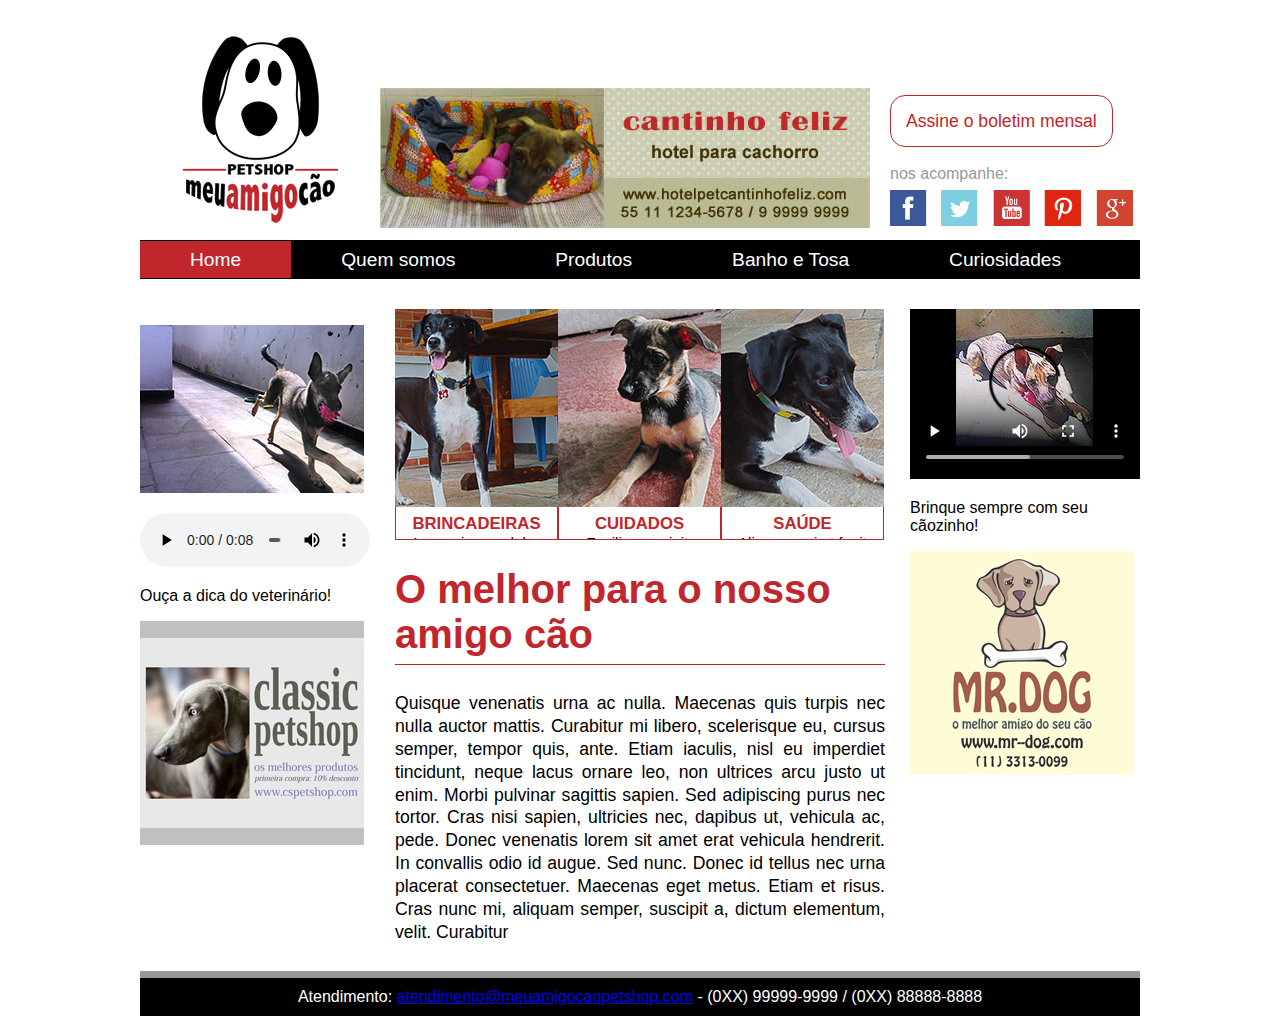
<file: index.html>
﻿<!doctype html>
<html lang="pt-br">
<head>
<meta charset="utf-8">
<title>Meu amigo cão - Petshop</title>
<link href="estilos/principal.css" rel="stylesheet" type="text/css">
</head>
<body id="inicial">
    <header>
        <h1>Meu amigo cão - Petshop</h1>
        <div id="anuncio">
            <img src="multimidia/anuncio-cantinho-feliz-h.jpg" alt="anúncio - cantinho feliz, hotel para cachorro">
        </div>
        <section>
            <p><a href="boletim.html">Assine o boletim mensal</a></p>
            <p>nos acompanhe: </p>
            <figure>
            <a href="#"><img src="multimidia/ms-facebook.gif" alt="facebook"></a> 
            <a href="#"><img src="multimidia/ms-twitter.gif" alt="twitter"></a> 
            <a href="#"><img src="multimidia/ms-youtube.gif" alt="youtube"></a> 
            <a href="#"><img src="multimidia/ms-pinterest.gif" alt="pinterest"></a> 
            <a href="#"><img src="multimidia/ms-gmais.gif" alt="google mais"></a>
            </figure>
        </section>
    </header>
    <nav>
        <ul>
            <li><a href="index.html">Home</a></li>
            <li><a href="quem-somos.html">Quem somos</a></li>
            <li><a href="produtos.html">Produtos</a></li>
            <li><a href="banho-e-tosa.html">Banho e Tosa</a></li>
            <li><a href="curiosidades.html">Curiosidades</a></li>
        </ul>
    </nav>
    <aside>
        <p><img src="multimidia/brincando.jpg" alt="anúncio"></p>
        <audio controls>
            <source src="multimidia/brincar_com_cuidado.ogg" type='audio/ogg; codecs="vorbis"'>
            <source src="multimidia/brincar_com_cuidado.mp3" type='audio/mpeg; codecs="mp3"'>
        </audio>
        <p>Ouça a dica do veterinário!</p>
        <p><img src="multimidia/anuncio_pet1.jpg" alt="anúncio"></p>
    </aside>
    <main>
        <figure class="anuncioAnime">
            <div class="boxAnuncio">
                <img src="multimidia/anuncio1.jpg" alt="">  
                <p>BRINCADEIRAS<br>Lorem ipsum dolor sit amet, consectetur adipisicing elit.</p>
            </div>
            <div class="boxAnuncio">
                <img src="multimidia/anuncio2.jpg" alt="">  
                <p>CUIDADOS<br>Facilis, suscipit, expedita, sed, architecto ex illo excepturi blanditiis.</p>
            </div>
            <div class="boxAnuncio">
                <img src="multimidia/anuncio3.jpg" alt="">  
                <p>SAÚDE<br>Aliquam qui at fugit magnam possimus praesentium repudiandae sint.</p>
            </div>
        </figure>
        <h1>O melhor para o nosso amigo cão</h1>
        <p>Quisque venenatis urna ac nulla. Maecenas quis turpis nec nulla auctor mattis. Curabitur mi libero, scelerisque eu, cursus semper, tempor quis, ante. Etiam iaculis, nisl eu imperdiet tincidunt, neque lacus ornare leo, non ultrices arcu justo ut enim. Morbi pulvinar sagittis sapien. Sed adipiscing purus nec tortor. Cras nisi sapien, ultricies nec, dapibus ut, vehicula ac, pede. Donec venenatis lorem sit amet erat vehicula hendrerit. In convallis odio id augue. Sed nunc. Donec id tellus nec urna placerat consectetuer. Maecenas eget metus. Etiam et risus. Cras nunc mi, aliquam semper, suscipit a, dictum elementum, velit. Curabitur</p>    
    </main>
    <aside>
        <video controls poster="multimidia/brincando2.jpg">
            <source src="multimidia/cao_brincando.mp4" type='video/mp4; codecs="avc1.42E01E, mp4a.40.2"'>
            <source src="multimidia/cao_brincando.ogv" type='video/ogg; codecs="theora, vorbis"'>
        </video>
        <p>Brinque sempre com seu cãozinho!</p>
        <img src="multimidia/anuncio_pet2.jpg" alt="anúncio">
    </aside>
    <footer>
        <p>Atendimento: 
        <a href="mailto:atendimento@meuamigocaopetshop.com">
        atendimento@meuamigocaopetshop.com</a>  
         - (0XX) 99999-9999 / (0XX) 88888-8888</p>
    </footer>
</body>
</html>
</file>
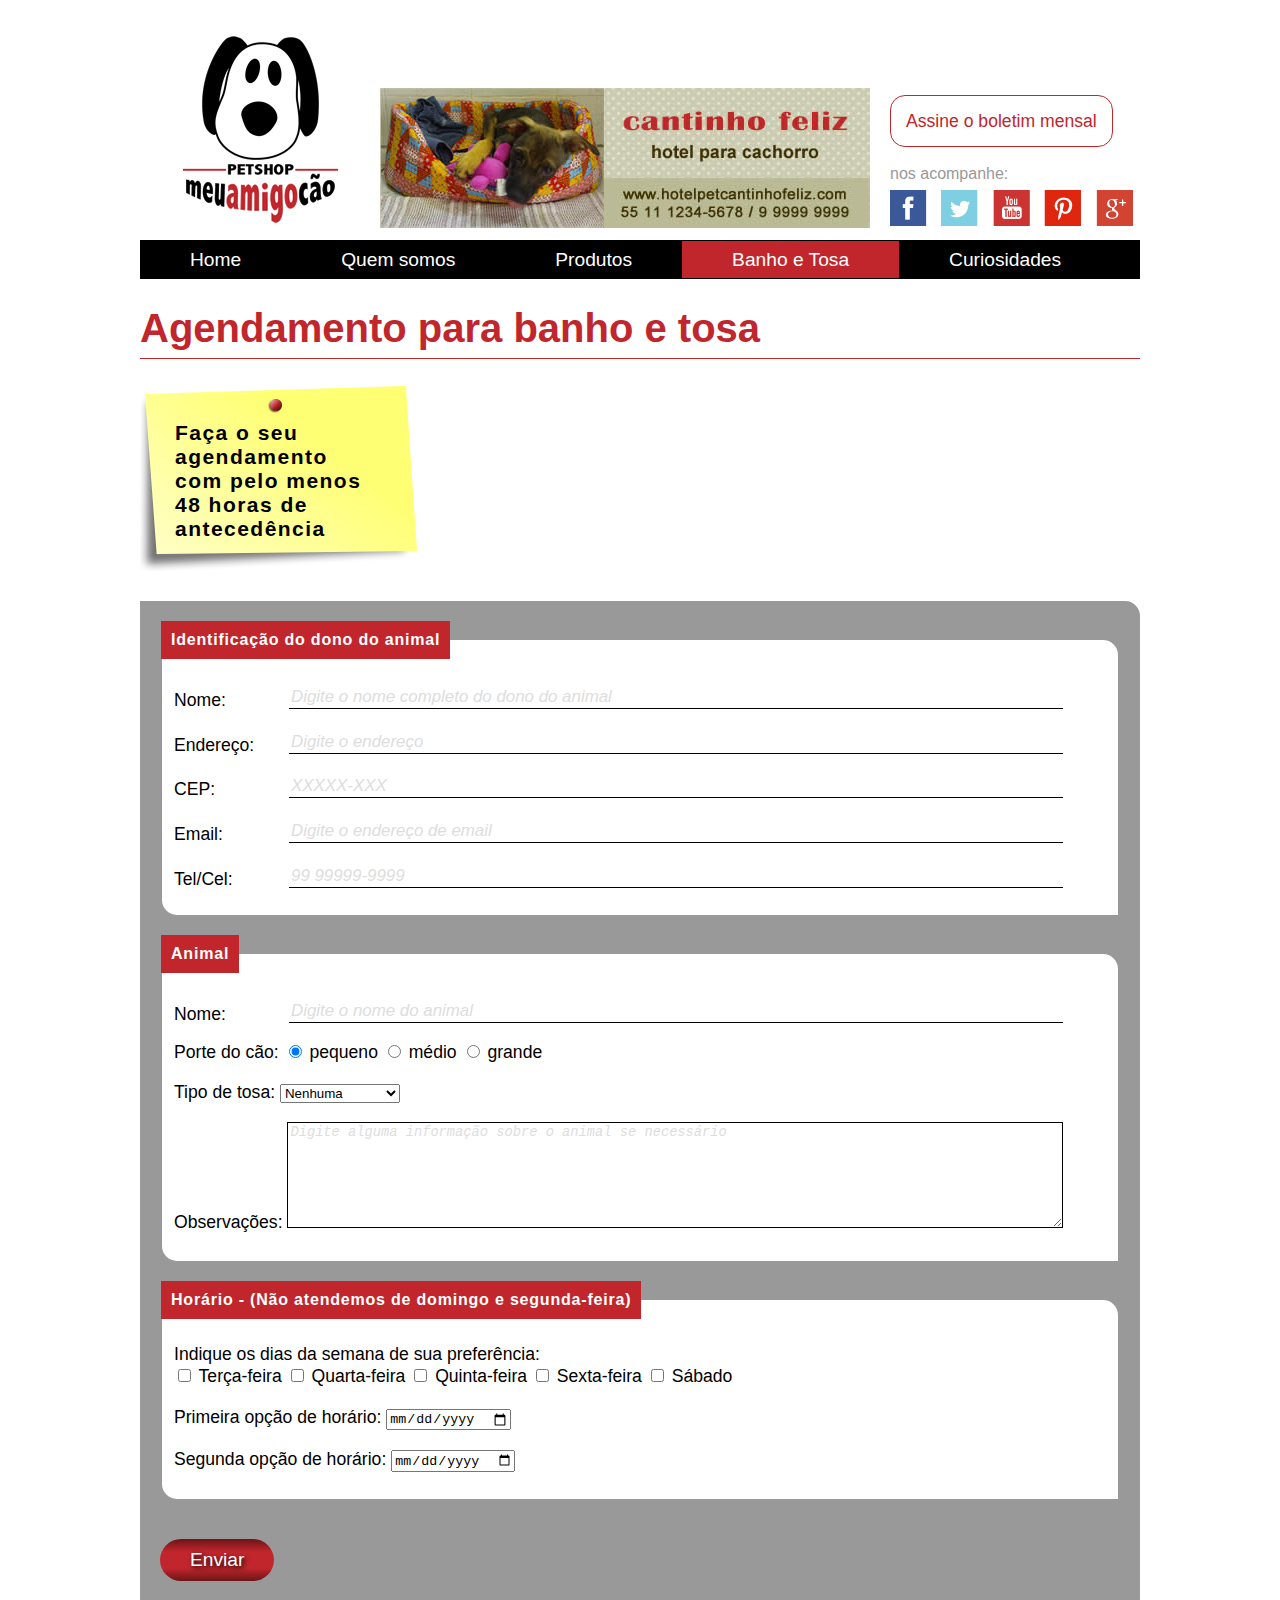
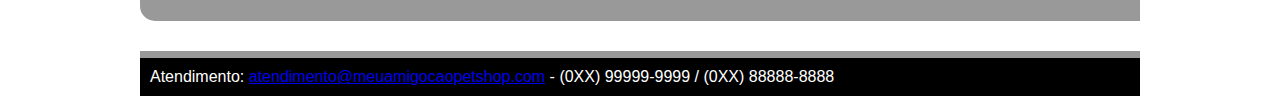
<file: banho-e-tosa.html>
﻿<!doctype html>
<html lang="pt-br">
<head>
    <meta charset="utf-8">
    <title>Meu amigo cão</title>
    <link href="estilos/principal.css" rel="stylesheet" type="text/css">
</head>
<body id="banhoEtosa">
    <header>
        <h1>Meu amigo cão - Petshop</h1>
        <div id="anuncio">
            <img src="multimidia/anuncio-cantinho-feliz-h.jpg" alt="anúncio - cantinho feliz, hotel para cachorro">
        </div>
        <section>
            <p><a href="boletim.html">Assine o boletim mensal</a></p>
            <p>nos acompanhe: </p>
            <figure>
            <a href="#"><img src="multimidia/ms-facebook.gif" alt="facebook"></a> 
            <a href="#"><img src="multimidia/ms-twitter.gif" alt="twitter"></a> 
            <a href="#"><img src="multimidia/ms-youtube.gif" alt="youtube"></a> 
            <a href="#"><img src="multimidia/ms-pinterest.gif" alt="pinterest"></a> 
            <a href="#"><img src="multimidia/ms-gmais.gif" alt="google mais"></a>
            </figure>
        </section>
    </header>
    <nav>
        <ul>
            <li><a href="index.html">Home</a></li>
            <li><a href="quem-somos.html">Quem somos</a></li>
            <li><a href="produtos.html">Produtos</a></li>
            <li><a href="banho-e-tosa.html">Banho e Tosa</a></li>
            <li><a href="curiosidades.html">Curiosidades</a></li>
        </ul>
    </nav>
    <main>
        <h1> Agendamento para banho e tosa </h1>
        <h2> Faça o seu agendamento com pelo menos 48 horas de antecedência</h2>
        <form method="post" id="contato" action="obrigado.html">
        <fieldset id="ident_dono"> 
        <legend> Identificação do dono do animal </legend>
        <p><label for="nome_dono">Nome:</label> <input type="text" name="nome_dono" id="nome_dono" size = "50" maxlength="100" placeholder="Digite o nome completo do dono do animal"/></p>
        <p><label for="endereco">Endereço:</label> <input type="text" name="endereco" id="endereco" size = "80" maxlength="60" placeholder="Digite o endereço"/></p>
        <p><label for="cep">CEP:</label> <input type="text" name="cep" id="cep"  size = "10" maxlength="9" placeholder="XXXXX-XXX"/></p>
        <p><label for="email_dono">Email:</label> <input type="email" name="email_dono" id="email_dono" size = "80" maxlength="60" placeholder="Digite o endereço de email"> </p> 
        <p><label for="tel_dono">Tel/Cel:</label> <input type="text" name="tel_dono" id="tel_dono" size = "12" maxlength="13" placeholder="99 99999-9999"/></p>
        </fieldset> 
        <fieldset id="ident_animal"> <legend> Animal </legend>
        <p><label for="nome_animal">Nome:</label> <input type="text" name="nome_animal" id="nome_animal"  size = "25" maxlength="40" placeholder="Digite o nome do animal"/></p>
        <p> Porte do cão:
        <input type="radio" name="porte_animal" id="animal_pequeno" value="animal_pequeno" checked> <label for="animal_pequeno" class="labelSimples">pequeno</label>
        <input type="radio" name="porte_animal" id="animal_medio" value="animal_medio" > <label for="animal_medio" class="labelSimples">médio</label>
        <input type="radio" name="porte_animal" id="animal_grande" value="animal_grande"> <label for="animal_grande" class="labelSimples">grande</label>
        </p>
        <p>
        Tipo de tosa:
        <select name="tipo_tosa" id="tipo_tosa">
        <option value="">Nenhuma</option>
        <option value="padrao">Tosa Padrão </option>
        <option value="higienica">Tosa Higiênica </option>
        <option value="tesoura">Tosa na Tesoura </option>
        <option value="raca">Tosa da Raça </option>
        <option value="bebe">Tosa Bebê </option>
        </select>
        </p>
        <p>Observações:
        <textarea name="q_obs" id="q_obs" placeholder="Digite alguma informação sobre o animal se necessário"></textarea> 
        </p>
        </fieldset>
        <fieldset id="ident_marcacao"> 
        <legend> Horário - (Não atendemos de domingo e segunda-feira) </legend>
        <p>Indique os dias da semana de sua preferência:<br>
        <input type="checkbox" name="semana" value="idterca" id="idterca"/> <label for="idterca" class="labelSimples">Terça-feira</label>
        <input type="checkbox" name="semana" value="idquarta" id="idquarta"/> <label for="idquarta" class="labelSimples">Quarta-feira</label>
        <input type="checkbox" name="semana" value="idquinta" id="idquinta"/> <label for="idquinta" class="labelSimples">Quinta-feira</label>
        <input type="checkbox" name="semana" value="idsexta" id="idsexta"/> <label for="idsexta" class="labelSimples">Sexta-feira</label>
        <input type="checkbox" name="semana" value="idsabado" id="idsabado"/> <label for="idsabado" class="labelSimples">Sábado</label>
        </p>
        <p>Primeira opção de horário:
        <input type="date" name="Pdata" id="Pdata"></p>
        <p>Segunda opção de horário:
        <input type="date" name="Sdata" id="Sdata"></p>
        </fieldset>
        <input type="submit" value="Enviar">
        </form>
    </main>
    <footer>
        <p>Atendimento: 
        <a href="mailto:atendimento@meuamigocaopetshop.com">
        atendimento@meuamigocaopetshop.com</a>  
         - (0XX) 99999-9999 / (0XX) 88888-8888</p>
    </footer>
</body>
</html>
</file>
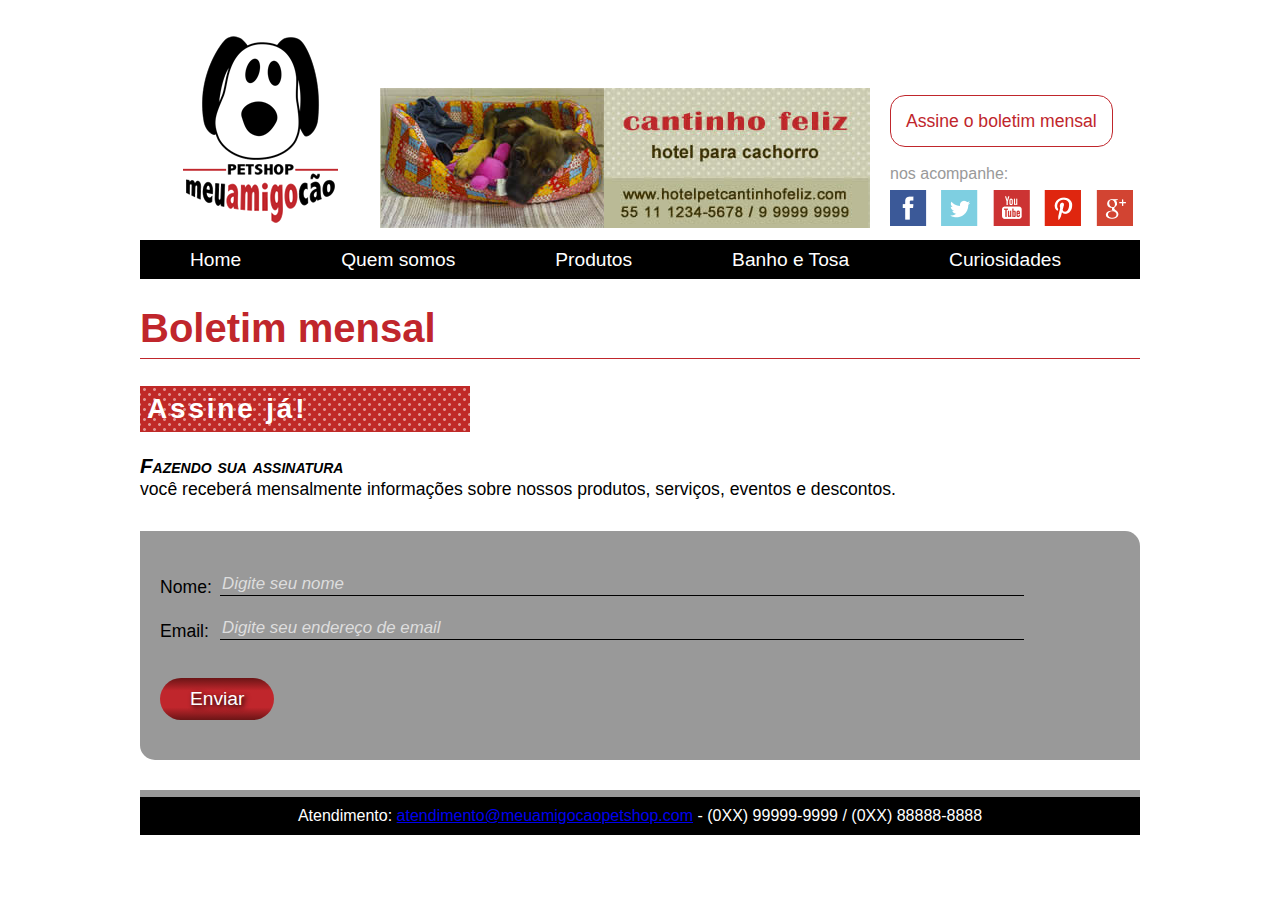
<file: boletim.html>
﻿<!doctype html>
<html lang="pt-br">
<head>
    <meta charset="utf-8">
    <title>Boletim Mensal - Meu amigo cão</title>
    <link href="estilos/principal.css" rel="stylesheet" type="text/css">
</head>
<body id="boletim">
    <header>
        <h1>Meu amigo cão - Petshop</h1>
        <div id="anuncio">
            <img src="multimidia/anuncio-cantinho-feliz-h.jpg" alt="anúncio - cantinho feliz, hotel para cachorro">
        </div>
        <section>
            <p><a href="boletim.html">Assine o boletim mensal</a></p>
            <p>nos acompanhe: </p>
            <figure>
            <a href="#"><img src="multimidia/ms-facebook.gif" alt="facebook"></a> 
            <a href="#"><img src="multimidia/ms-twitter.gif" alt="twitter"></a> 
            <a href="#"><img src="multimidia/ms-youtube.gif" alt="youtube"></a> 
            <a href="#"><img src="multimidia/ms-pinterest.gif" alt="pinterest"></a> 
            <a href="#"><img src="multimidia/ms-gmais.gif" alt="google mais"></a>
            </figure>
        </section>
    </header>
    <nav>
        <ul>
            <li><a href="index.html">Home</a></li>
            <li><a href="quem-somos.html">Quem somos</a></li>
            <li><a href="produtos.html">Produtos</a></li>
            <li><a href="banho-e-tosa.html">Banho e Tosa</a></li>
            <li><a href="curiosidades.html">Curiosidades</a></li>
        </ul>
    </nav>
    <main>
        <h1>Boletim mensal</h1>
        <h2>Assine já!</h2>
        <p>Fazendo sua assinatura<br> 
        você receberá mensalmente informações sobre nossos produtos, serviços, eventos e descontos.</p>
        <form method="post" id="boletim" action="obrigado.html">
        <p><label for="nome">Nome:</label> <input type="text" name="nome" id="nome" placeholder="Digite seu nome"> </p>
        <p><label for="email">Email:</label> <input type="email" name="email" id="email" placeholder="Digite seu endereço de email" size="30"></p>
        <input type="submit" value="Enviar">
        </form>
    </main>
    <footer>
        <p>Atendimento: 
        <a href="mailto:atendimento@meuamigocaopetshop.com">
        atendimento@meuamigocaopetshop.com</a>  
         - (0XX) 99999-9999 / (0XX) 88888-8888</p>
    </footer>
</body>
</html>
</file>
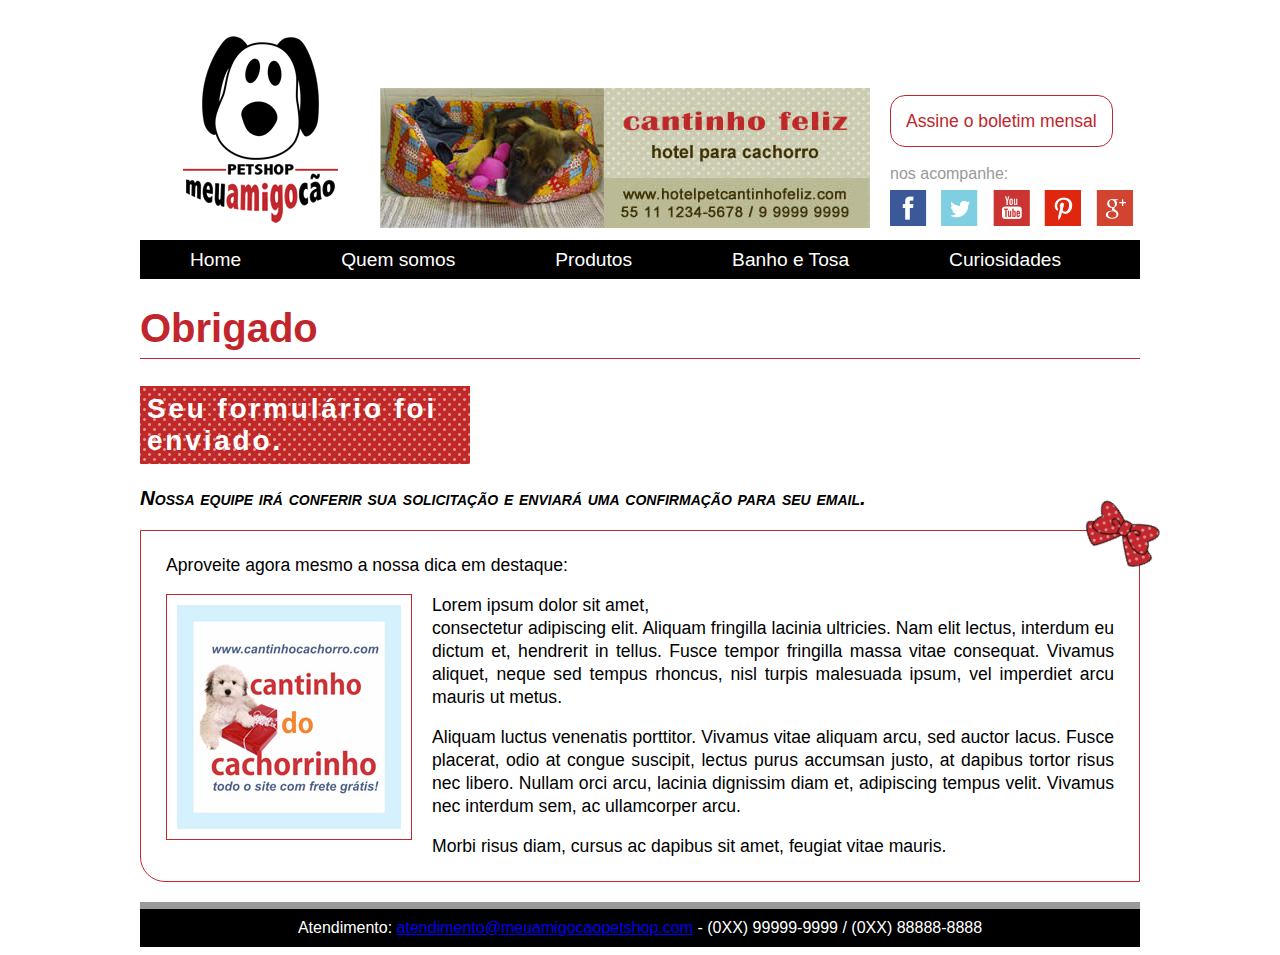
<file: obrigado.html>
<!doctype html>
<html lang="pt-br">
<head>
    <meta charset="utf-8">
    <title>Obrigado - Meu amigo cão</title>
    <link rel="stylesheet" href="estilos/principal.css" type="text/css">
</head>
<body id="obrigado">
    <header>
        <h1>Meu amigo cão - Petshop</h1>
        <div id="anuncio">
            <img src="multimidia/anuncio-cantinho-feliz-h.jpg" alt="anúncio - cantinho feliz, hotel para cachorro">
        </div>
        <section>
            <p><a href="boletim.html">Assine o boletim mensal</a></p>
            <p>nos acompanhe: </p>
            <figure>
            <a href="#"><img src="multimidia/ms-facebook.gif" alt="facebook"></a> 
            <a href="#"><img src="multimidia/ms-twitter.gif" alt="twitter"></a> 
            <a href="#"><img src="multimidia/ms-youtube.gif" alt="youtube"></a> 
            <a href="#"><img src="multimidia/ms-pinterest.gif" alt="pinterest"></a> 
            <a href="#"><img src="multimidia/ms-gmais.gif" alt="google mais"></a>
            </figure>
        </section>
    </header>
    <nav>
        <ul>
            <li><a href="index.html">Home</a></li>
            <li><a href="quem-somos.html">Quem somos</a></li>
            <li><a href="produtos.html">Produtos</a></li>
            <li><a href="banho-e-tosa.html">Banho e Tosa</a></li>
            <li><a href="curiosidades.html">Curiosidades</a></li>
        </ul>
    </nav>
    <main>
        <h1>Obrigado</h1>
        <h2>Seu formulário foi enviado.</h2>
        <p>Nossa equipe irá conferir sua solicitação e enviará uma confirmação para seu email.</p>
        <div id="destaqueObrigado">
            <div id="lacinho">
                <img src="multimidia/lacinho.png" alt="lacinho"/>
            </div>
            <p>Aproveite agora mesmo a nossa dica em destaque:</p>
            <p><img src="multimidia/anuncio_pet3.jpg" alt="anúncio pet"/>
            Lorem ipsum dolor sit amet, <br>
            consectetur adipiscing elit. Aliquam fringilla lacinia ultricies. Nam elit lectus, interdum eu dictum et, hendrerit in tellus. Fusce tempor fringilla massa vitae consequat. Vivamus aliquet, neque sed tempus rhoncus, nisl turpis malesuada ipsum, vel imperdiet arcu mauris ut metus. </p>
            <p>Aliquam luctus venenatis porttitor. Vivamus vitae aliquam arcu, sed auctor lacus. Fusce placerat, odio at congue suscipit, lectus purus accumsan justo, at dapibus tortor risus nec libero. Nullam orci arcu, lacinia dignissim diam et, adipiscing tempus velit. Vivamus nec interdum sem, ac ullamcorper arcu. </p>
            <p>Morbi risus diam, cursus ac dapibus sit amet, feugiat vitae mauris.</p>
        </div>
    </main>
    <footer>
        <p>Atendimento: 
        <a href="mailto:atendimento@meuamigocaopetshop.com">
        atendimento@meuamigocaopetshop.com</a>  
         - (0XX) 99999-9999 / (0XX) 88888-8888</p>
    </footer>
</body>
</html>
</file>
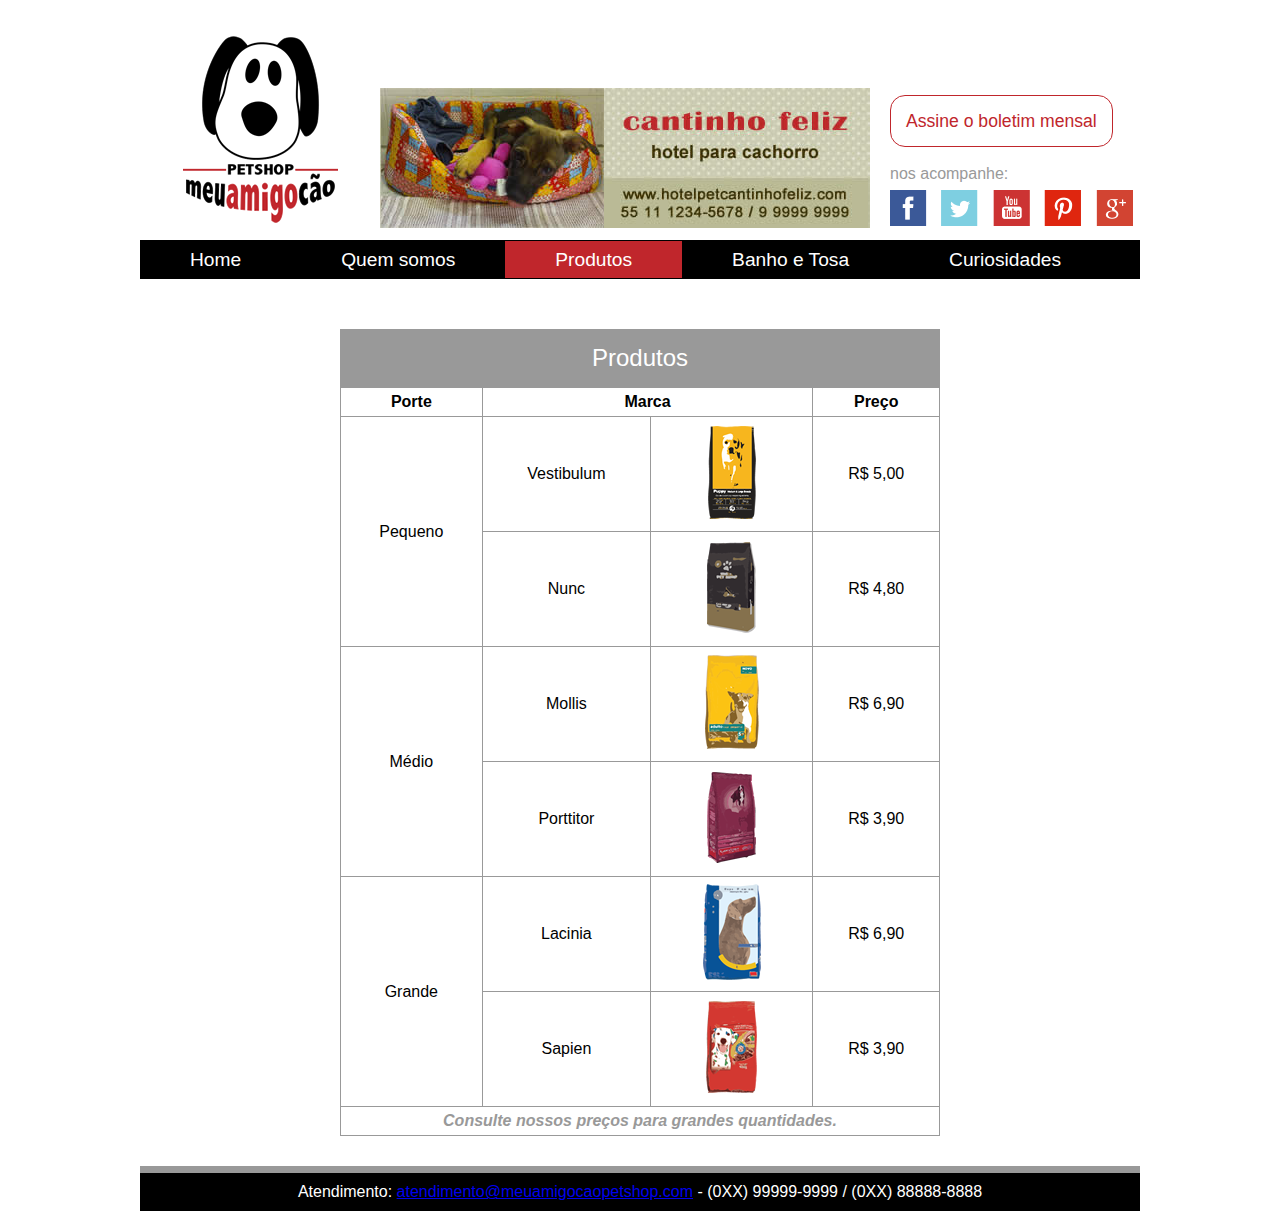
<file: produtos.html>
﻿<!doctype html>
<html lang="pt-br">
<head>
    <meta charset="utf-8">
    <title>Produtos - Meu amigo cão</title>
    <link rel="stylesheet" href="estilos/principal.css">
</head>
<body id="produtos">
    <header>
        <h1>Meu amigo cão - Petshop</h1>
        <div id="anuncio">
            <img src="multimidia/anuncio-cantinho-feliz-h.jpg" alt="anúncio - cantinho feliz, hotel para cachorro">
        </div>
        <section>
            <p><a href="boletim.html">Assine o boletim mensal</a></p>
            <p>nos acompanhe: </p>
            <figure>
            <a href="#"><img src="multimidia/ms-facebook.gif" alt="facebook"></a> 
            <a href="#"><img src="multimidia/ms-twitter.gif" alt="twitter"></a> 
            <a href="#"><img src="multimidia/ms-youtube.gif" alt="youtube"></a> 
            <a href="#"><img src="multimidia/ms-pinterest.gif" alt="pinterest"></a> 
            <a href="#"><img src="multimidia/ms-gmais.gif" alt="google mais"></a>
            </figure>
        </section>
    </header>
    <nav>
        <ul>
            <li><a href="index.html">Home</a></li>
            <li><a href="quem-somos.html">Quem somos</a></li>
            <li><a href="produtos.html">Produtos</a></li>
            <li><a href="banho-e-tosa.html">Banho e Tosa</a></li>
            <li><a href="curiosidades.html">Curiosidades</a></li>
        </ul>
    </nav>
    <main>
        <table border="1">
            <caption>Produtos</caption>
            <tr>
                <th>Porte</th>
                <th colspan="2">Marca</th>
                <th>Preço</th>
            </tr>
            <tr> 
                <td rowspan="2">Pequeno</td>
                <td>Vestibulum</td>
                <td><img src="multimidia/pq_emb_pequeno1.png" alt="ração cão pequeno"></td>
                <td>R$ 5,00</td>
            </tr>
            <tr>
                <td>Nunc</td> 
                <td><img src="multimidia/pq_emb_pequeno2.png" alt="ração cão pequeno"></td>
                <td>R$ 4,80</td>
            </tr>
            <tr> 
                <td rowspan="2">Médio</td> 
                <td>Mollis</td> 
                <td><img src="multimidia/pq_emb_medio1.png" alt="ração cão médio"></td>
                <td>R$ 6,90</td>
            </tr>
            <tr>
                <td>Porttitor</td>
                <td> <img src="multimidia/pq_emb_medio2.png" alt="ração cão médio"> </td>
                <td> R$ 3,90</td>
            </tr>
            <tr> 
                <td rowspan="2">Grande</td> 
                <td>Lacinia</td> 
                <td><img src="multimidia/pq_emb_grande1.png" alt="ração cão grande"></td>
                <td>R$ 6,90</td>
            </tr>
            <tr>
                <td>Sapien</td>
                <td><img src="multimidia/pq_emb_grande2.png" alt="ração cão grande"></td>
                <td>R$ 3,90</td>
            </tr>
            <tr>
                <td colspan="4">Consulte nossos preços para grandes quantidades.</td>
            </tr>
        </table>
    </main>
    <footer>
        <p>Atendimento: 
        <a href="mailto:atendimento@meuamigocaopetshop.com">
        atendimento@meuamigocaopetshop.com</a>  
         - (0XX) 99999-9999 / (0XX) 88888-8888</p>
    </footer>
</body>
</html>
</file>
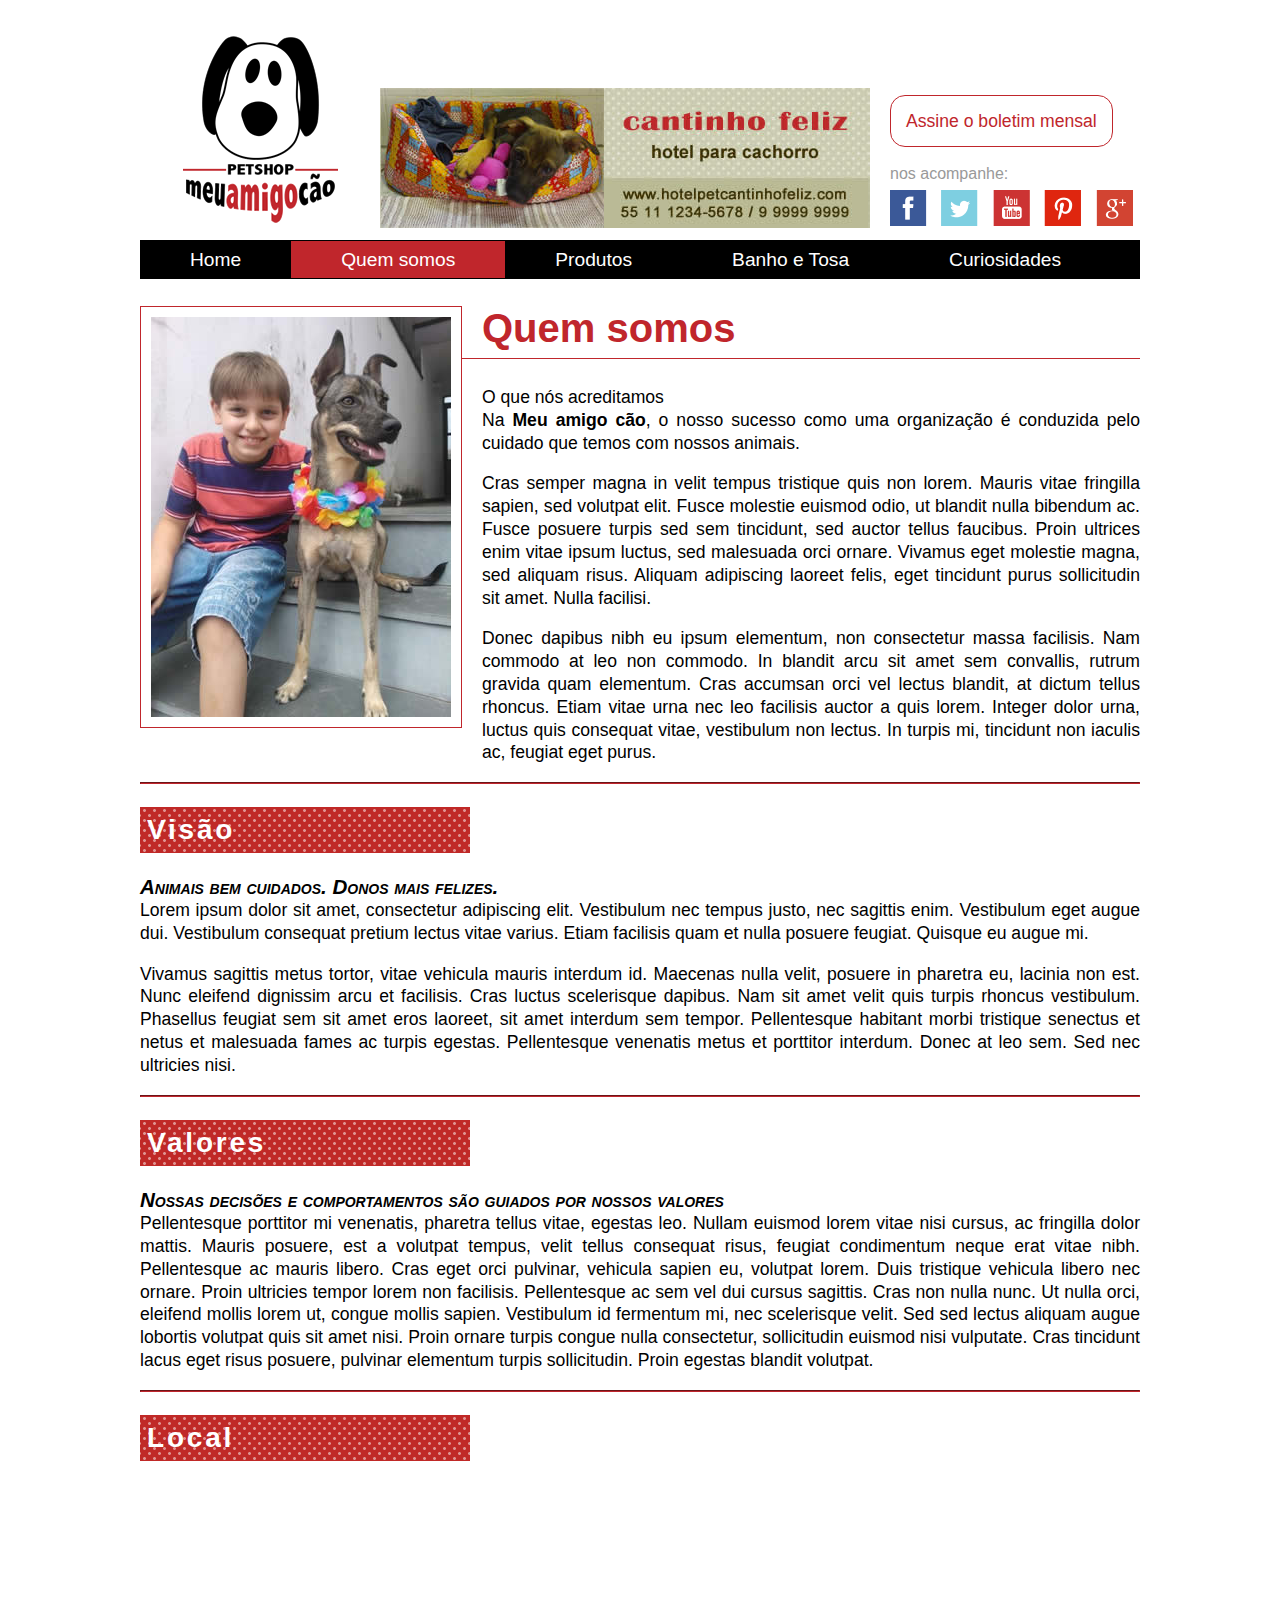
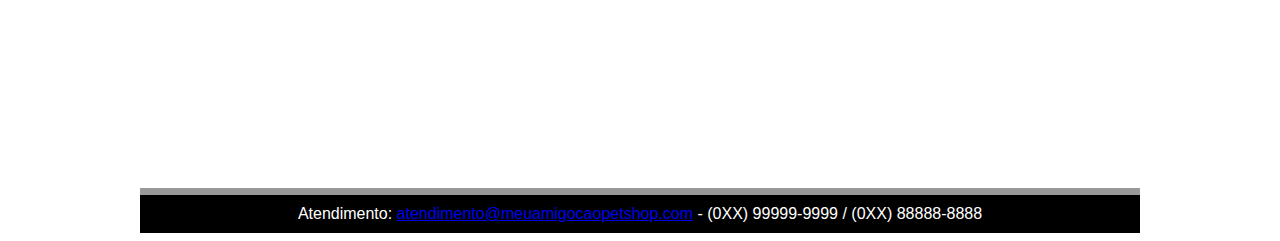
<file: quem-somos.html>
﻿<!doctype html>
<html lang="pt-br">
<head>
	<meta charset="utf-8">
	<title>Quem somos - Meu amigo cão</title>
	<link href="estilos/principal.css" rel="stylesheet" type="text/css">
</head>
<body id="quemSomos"> 
	<header>
        <h1>Meu amigo cão - Petshop</h1>
        <div id="anuncio">
            <img src="multimidia/anuncio-cantinho-feliz-h.jpg" alt="anúncio - cantinho feliz, hotel para cachorro">
        </div>
        <section>
            <p><a href="boletim.html">Assine o boletim mensal</a></p>
            <p>nos acompanhe: </p>
            <figure>
            <a href="#"><img src="multimidia/ms-facebook.gif" alt="facebook"></a> 
            <a href="#"><img src="multimidia/ms-twitter.gif" alt="twitter"></a> 
            <a href="#"><img src="multimidia/ms-youtube.gif" alt="youtube"></a> 
            <a href="#"><img src="multimidia/ms-pinterest.gif" alt="pinterest"></a> 
            <a href="#"><img src="multimidia/ms-gmais.gif" alt="google mais"></a>
            </figure>
        </section>
    </header>
    <nav>
        <ul>
            <li><a href="index.html">Home</a></li>
            <li><a href="quem-somos.html">Quem somos</a></li>
            <li><a href="produtos.html">Produtos</a></li>
            <li><a href="banho-e-tosa.html">Banho e Tosa</a></li>
            <li><a href="curiosidades.html">Curiosidades</a></li>
        </ul>
    </nav>
	<main>
		<h1> <img src="multimidia/meuamigocao.jpg" alt="Meu amigo cão - Petshop"> Quem somos</h1>
		<p>O que nós acreditamos <br> 
		Na <strong>Meu amigo cão</strong>, o nosso sucesso como uma organização é conduzida pelo cuidado 
		que temos com nossos animais.</p>
		<p>Cras semper magna in velit tempus tristique quis non lorem. Mauris vitae fringilla sapien, sed volutpat elit. Fusce molestie euismod odio, ut blandit nulla bibendum ac. Fusce posuere turpis sed sem tincidunt, sed auctor tellus faucibus. Proin ultrices enim vitae ipsum luctus, sed malesuada orci ornare. Vivamus eget molestie magna, sed aliquam risus. Aliquam adipiscing laoreet felis, eget tincidunt purus sollicitudin sit amet. Nulla facilisi.</p>
		<p>Donec dapibus nibh eu ipsum elementum, non consectetur massa facilisis. Nam commodo at leo non commodo. In blandit arcu sit amet sem convallis, rutrum gravida quam elementum. Cras accumsan orci vel lectus blandit, at dictum tellus rhoncus. Etiam vitae urna nec leo facilisis auctor a quis lorem. Integer dolor urna, luctus quis consequat vitae, vestibulum non lectus. In turpis mi, tincidunt non iaculis ac, feugiat eget purus. </p>
		<hr>
		<h2>Visão</h2>
		<p>Animais bem cuidados. Donos mais felizes.<br>
		Lorem ipsum dolor sit amet, consectetur adipiscing elit. Vestibulum nec tempus justo, nec sagittis enim. Vestibulum eget augue dui. Vestibulum consequat pretium lectus vitae varius. Etiam facilisis quam et nulla posuere feugiat. Quisque eu augue mi. </p>
		<p>Vivamus sagittis metus tortor, vitae vehicula mauris interdum id. Maecenas nulla velit, posuere in pharetra eu, lacinia non est. Nunc eleifend dignissim arcu et facilisis. Cras luctus scelerisque dapibus. Nam sit amet velit quis turpis rhoncus vestibulum. Phasellus feugiat sem sit amet eros laoreet, sit amet interdum sem tempor. Pellentesque habitant morbi tristique senectus et netus et malesuada fames ac turpis egestas. Pellentesque venenatis metus et porttitor interdum. Donec at leo sem. Sed nec ultricies nisi. </p> 
		<hr>
		<h2>Valores</h2>
		<p>Nossas decisões e comportamentos são guiados por nossos valores
		<br>
		Pellentesque porttitor mi venenatis, pharetra tellus vitae, egestas leo. Nullam euismod lorem vitae nisi cursus, ac fringilla dolor mattis. Mauris posuere, est a volutpat tempus, velit tellus consequat risus, feugiat condimentum neque erat vitae nibh. Pellentesque ac mauris libero. Cras eget orci pulvinar, vehicula sapien eu, volutpat lorem. Duis tristique vehicula libero nec ornare. Proin ultricies tempor lorem non facilisis. Pellentesque ac sem vel dui cursus sagittis. Cras non nulla nunc. Ut nulla orci, eleifend mollis lorem ut, congue mollis sapien. Vestibulum id fermentum mi, nec scelerisque velit. Sed sed lectus aliquam augue lobortis volutpat quis sit amet nisi. Proin ornare turpis congue nulla consectetur, sollicitudin euismod nisi vulputate. Cras tincidunt lacus eget risus posuere, pulvinar elementum turpis sollicitudin. Proin egestas blandit volutpat.</p>	
        <hr>
        <h2>Local</h2>
        <iframe src="https://www.google.com/maps/embed?pb=!1m18!1m12!1m3!1d3943.0150187328754!2d-63.84089708566217!3d-8.784656392193321!2m3!1f0!2f0!3f0!3m2!1i1024!2i768!4f13.1!3m3!1m2!1s0x92325b99818fe129%3A0xecc7313c608baa95!2sCentro%20de%20Controle%20de%20Zoonoses!5e0!3m2!1spt-BR!2sbr!4v1624505576025!5m2!1spt-BR!2sbr" width="1000" height="300" style="border:0;" allowfullscreen="" loading="lazy"></iframe>
    </main>
    <footer>
        <p>Atendimento: 
        <a href="mailto:atendimento@meuamigocaopetshop.com">
        atendimento@meuamigocaopetshop.com</a>  
         - (0XX) 99999-9999 / (0XX) 88888-8888</p>
    </footer>
</body>
</html>
</file>
<file: estilos/principal.css>
main h1 {
    color: #C0262C;
	font-size: 2.5em; /* 40/16=2.5 */
    border-bottom: #C0262C solid thin;
    padding-bottom: 7px;
}

main h2 {
    font-size: 1.75em; /* 28/16=1.75 */
    background: #C0262C url("../multimidia/back-bolinha.gif") repeat top center;
    color: #FFFFFF;
    letter-spacing: .1em;
    padding: 7px;
    width: 316px;
}

main p { 	
    font-size: 1.1em; 	
    line-height: 1.3em; 	
    text-align: justify; 
}

main h2 + p:first-line {
    font-size: 1.17em;
    font-variant: small-caps;
    font-weight: bolder;
    font-style: italic;
}

main hr {
    border-color: #C0262C;
}

body { 	
    font-family: Helvetica, Arial, sans-serif; 
}

/* página produtos - tabela */
#produtos table {
    width: 600px;
    margin: 50px auto 30px;
    text-align: center;
    border-collapse: collapse;
}

#produtos th,
#produtos td {
    border: #999 solid 1px;
    padding: 5px;
}

#produtos caption {
    background-color: #999;
    color: #fff;
    padding: 15px 0;
    font-size: 1.5em;
}

#produtos td[colspan] {
    font-style: italic;
    font-weight: bold;
    color: #999;
}

#produtos tr:hover {
    background-color: #FEFF76;
}

/* página boletim - formulário */
form {
    background-color: #999;
    margin: 30px 0;
    padding: 20px;
    border-radius: 0 15px;
}

label {
    display: block;
    margin-top: 7px;
    float: left;
    width: 60px;
}

input#nome, input#email {
    background-color: transparent;
    border: none;
    border-bottom: #000 solid 1px;
    font-size: 1.2em;
    color: #fff;
    width: 800px;
}

::-webkit-input-placeholder{ /*Chrome/Safari/Opera*/
    color: #ddd;
    font-style: italic;
    font-size: .8em;
}

::-moz-placeholder{ /*Firefox*/
    color: #ddd;
    font-style: italic;
    font-size: .8em;
}

::-ms-input-placeholder{ /*IE*/
    color: #ddd;
    font-style: italic;
    font-size: .8em;
}

input[type="submit"] {
    background-color: #C0262C;
    background: linear-gradient(to bottom, #6b1516 0%, #c0262c 30%, #c0262c 70%, #6b1516 100%);
    border: none;
    border-radius: 30px;
    font-size: 1.2em;
    color: #fff;
    padding: 10px 30px;
    margin: 20px 0;
    text-shadow: 2px 2px 5px #000;
    cursor: pointer;
}

/* página banho e tosa - formulário */
#banhoEtosa fieldset {
    background-color: #fff;
    border: none;
    border-radius: 0 15px;
    margin-bottom: 20px;
}

#banhoEtosa fieldset legend {
    background-color: #C0262C;
    color: #fff;
    font-weight: bold;
    letter-spacing: .05em;
    padding: 10px;
    margin-left: -13px;
}

#banhoEtosa fieldset label {
    display: block;
    margin-top: 7px;
    float: left;
    width: 115px;
}

#banhoEtosa input[type="text"],
#banhoEtosa input[type="email"] {
    border: none;
    border-bottom: #000 solid 1px;
    font-size: 1.2em;
    color: #000;
    width: 770px;
}

#banhoEtosa fieldset textarea {
    width: 770px;
    height: 100px;
    font-size: 1.2em;
    border: #000 solid 1px;
}

#banhoEtosa fieldset label.labelSimples {
    display: inline;
    float: none;
}

#banhoEtosa p {
    text-align: left;
}

#banhoEtosa p::first-line {
    font-size: inherit;
    font-variant: inherit;
    font-weight: inherit;
    font-style: inherit;
}

#banhoEtosa main h2 {
    background: #FEF84F url("../multimidia/postit.jpg") no-repeat top left;
    color: #000;
    padding: 35px;
    /* padding: 35 para cada um dos 4 lados
    tamanho do postit: 277x185px*/
    width: 207px;
    /* 35+35=70 > 277-70=207*/
    height: 115px;
    /* 35+35=70 > 185-70=115 */
    font-size: 1.3125em;
    /* 21/16=1.3125em */
    letter-spacing: .07em; 
}

/* página quem somos */
#quemSomos main img {
    float: left;
    margin: 0 20px 20px 0;
    padding: 10px;
    border: solid #C0262C thin;
    background-color: #fff;
}

/* textos da área principal */

/* estrutura */
body {
    width: 1000px;
    margin-left: auto;
    margin-right: auto;
}

header h1 {
    width: 240px;
    float: left;
    background-image: url("../multimidia/meu-amigo-cao-petshop-header.png");
    background-repeat: no-repeat;
    background-position: center center;
    height: 200px;
    text-indent: -1000px;
    margin-bottom: 0;
}

header #anuncio {
    width: 510px;
    float: left;
    margin: 80px auto auto;
    padding-top: 0;
}

header section {
    padding-top: 70px;
}

header section a[href="boletim.html"] {
    border: solid #C0262C thin;
    padding: 15px;
    border-radius: 15px;
    color: #C0262C;
    text-decoration: none;
    font-size: 1.1em;
}

header section p {
    color: #999999;
    margin: 33px auto 7px;
}

header section figure {
    width: 100%;
    margin: 0;
}

header section figure a {
    padding: 25px 5px 0;
    border: none;
}

header section figure a:first-child {
    padding: 25px 5px 0 0;
}

header section figure a:last-child {
    padding: 25px 0 0 5px;
}

/* estrutura de navegação */
nav {
    background-color: #000;
    overflow: auto;
    clear: both;
    margin-top: 10px;
}

nav ul {
    list-style: none;
    padding-left: 0;
    margin-top: 1px;
}

nav ul li {
    float: left;
}

nav ul a {
    color: #fff;
    text-decoration: none;
    font-size: 1.2em;
    padding: 8px 50px;
    line-height: 2em;
}

#inicial a[href="index.html"],
#quemSomos a[href="quem-somos.html"],
#produtos a[href="produtos.html"],
#banhoEtosa a[href="banho-e-tosa.html"],
#curiosidades a[href="curiosidades.html"] {
    background-color: #C0262C;
}

/* estrutura página inicial */
#inicial aside {
    width: 230px;
    float: left;
    margin-top: 30px;
}

#inicial main {
    width: 490px;
    float: left;
    margin: 30px 25px 10px;
}

/* rodapé */
footer {
    clear: both;
    border-top: 7px solid #999;
    background-color: #000;
    color: #fff;
    text-align: center;
    padding: 10px;
}

footer p {
    margin: 0;
}

/* página obrigado */
#obrigado main p img {
    float: left;
    margin: 0 20px 20px 0;
    padding: 10px;
    border: solid #C0262C thin;
    background-color: #fff;
}

#destaqueObrigado {
    position: relative;
    border: solid #C0262C 1px;
    border-radius: 0 25px;
    padding: 5px 25px;
    margin: 20px 0;
}

#obrigado #lacinho {
    position: absolute;
    top: -20px;
    right: -20px;
    transform: rotate(30deg);
}

/* transição em caixas - 3 caixas de 163x230 */
.anuncioAnime {
    margin: 0 0 10px;
    padding: 0;
    overflow: auto;
}

.anuncioAnime .boxAnuncio {
    width: 163px;
    height: 230px;
    border-bottom: solid thin #C0262C;
    float: left;
    position: relative;
    overflow: hidden;
}

.anuncioAnime .boxAnuncio p {
    text-align: center;
    font-size: .95em;
    line-height: 1.3em;
    background: rgba(255, 255, 255, 1);
    border-left: solid thin #C0262C;
    border-right: solid thin #C0262C;
    margin: 0;
    padding: 7px 15px;
    position: absolute;
    bottom: -80px;
    left: 0;
    transition: 1s linear 0.1s;
    cursor: default;
}

.anuncioAnime .boxAnuncio p::first-line {
    font-size: 1.1em;
    font-variant: inherit;
    font-style: normal;
    font-weight: bolder;
    color: #C0262C;
    padding: 0;
}

.anuncioAnime .boxAnuncio p:hover {
    background-color: rgba(255, 255, 255, .7);
    bottom: 0;
}

/* controle de áudio */
aside audio {
    width: 230px;
}

/* controle de vídeo */
aside video {
    width: 230px;
}
</file>
